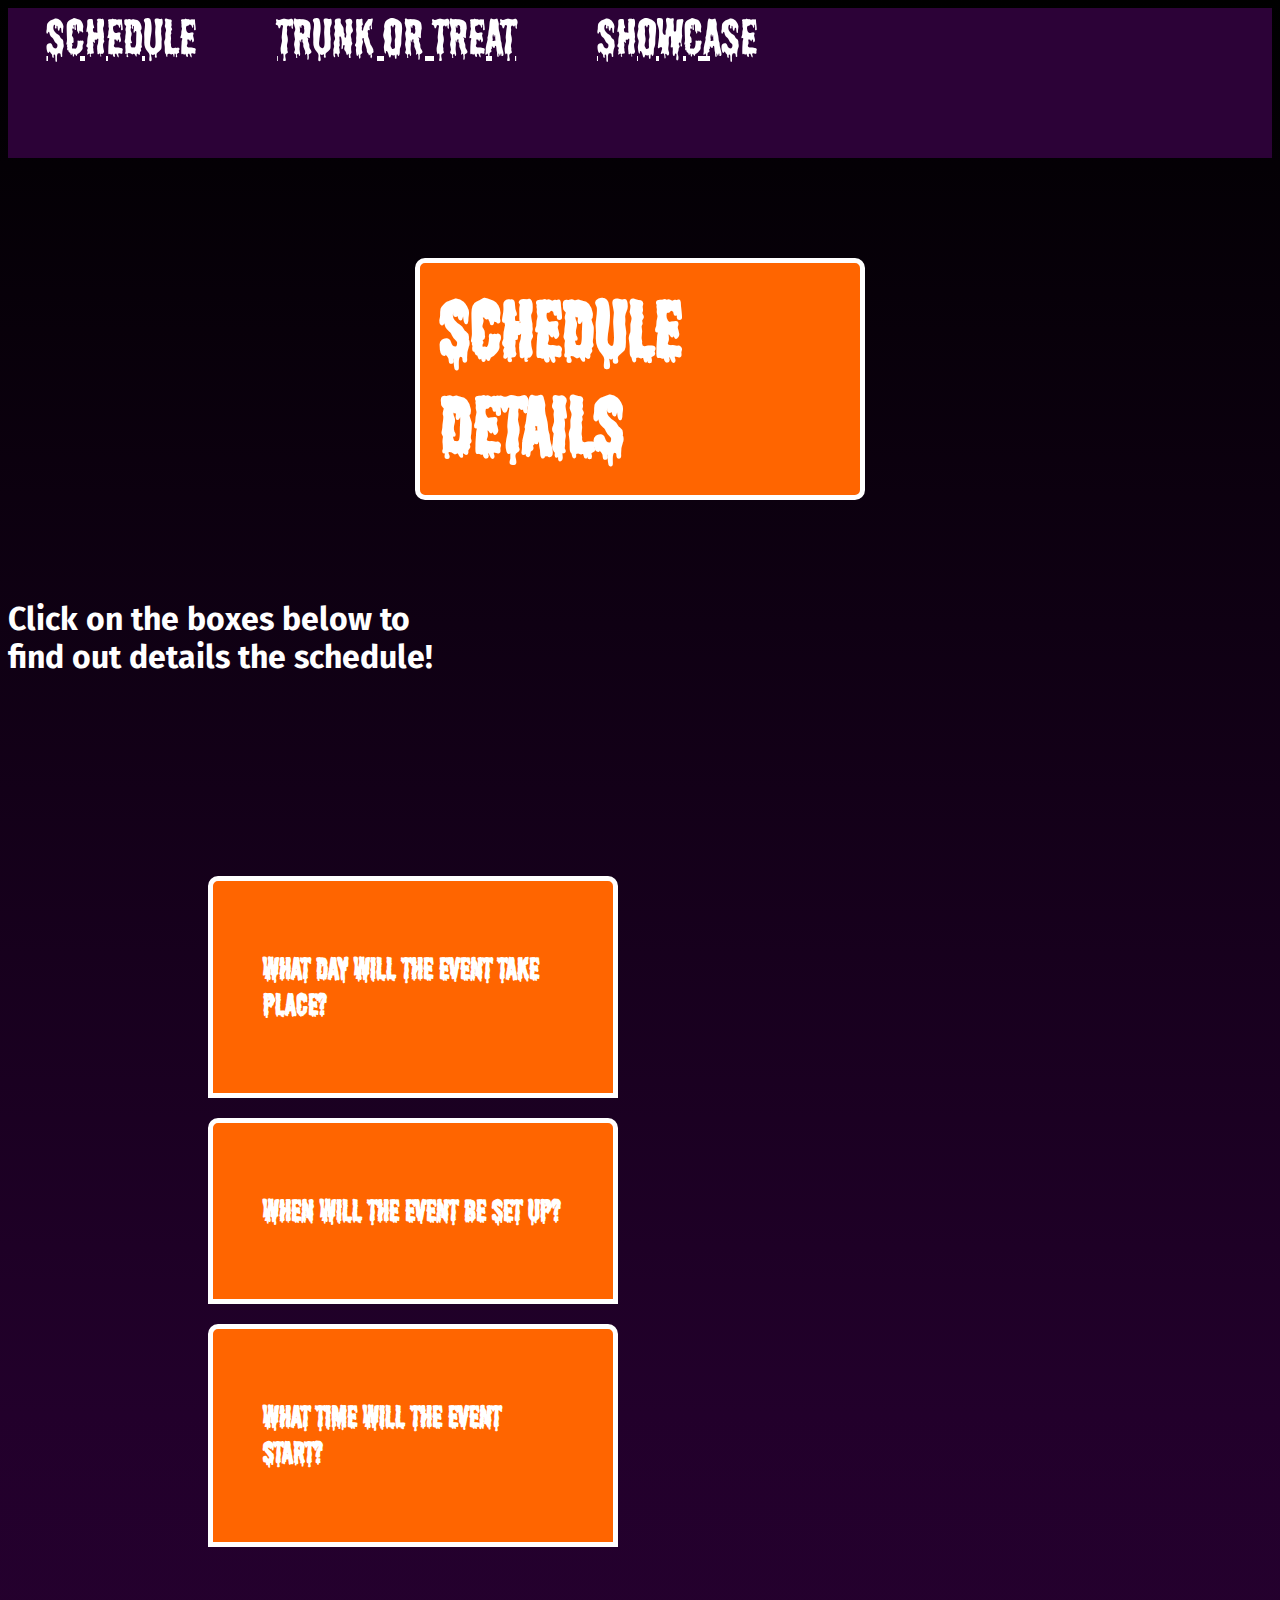
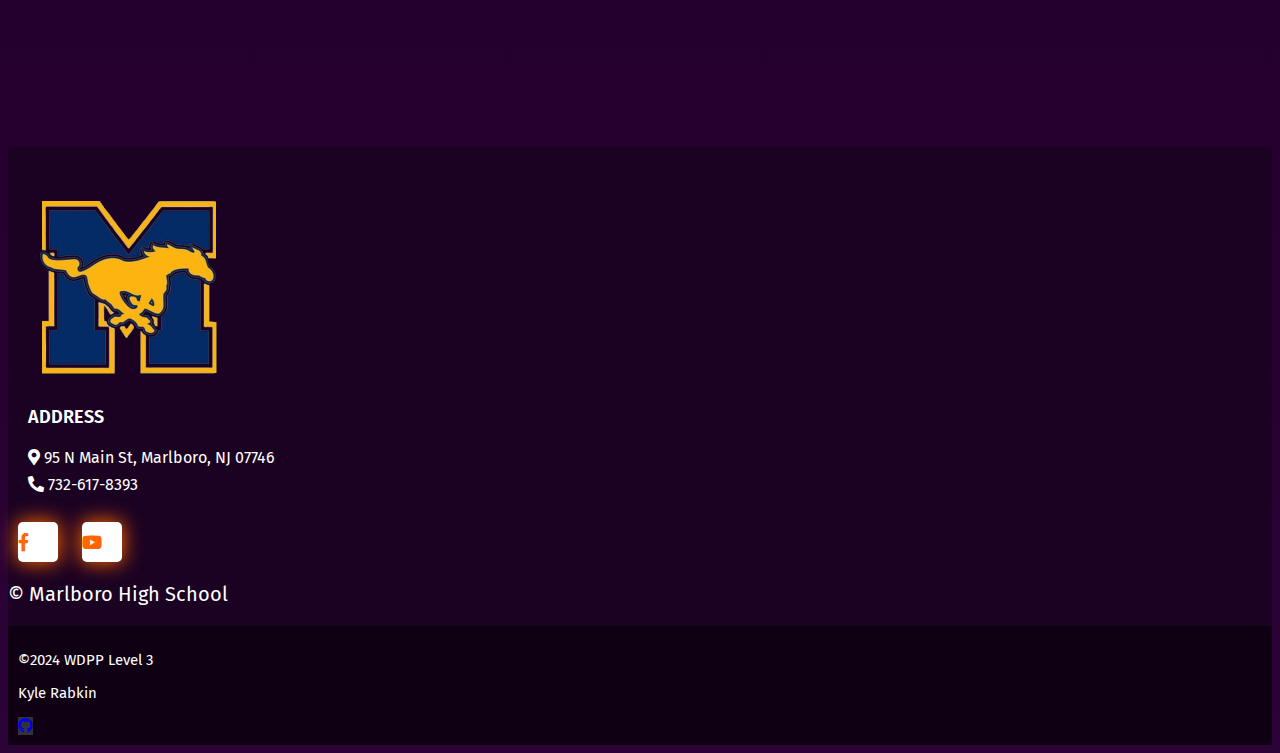
<file: schedule.html>
<!doctype html>
<html lang="en">

<head>
    <title>Halloween Truck or Treat 2024-2025</title>

    <!-- required meta tags -->
    <meta charset="utf-8" />
    <meta name="viewport" content="width=device-width, initial-scale=1, shrink-to-fit=no" />

    <!-- link for tab logo -->
    <link rel="shortcut icon" type="x-icon" href="imgs/pumpkin-tab-logo.png">

    <!-- boostrap css v5.2.1 -->
    <link href="https://cdn.jsdelivr.net/npm/bootstrap@5.3.2/dist/css/bootstrap.min.css" rel="stylesheet"
        integrity="sha384-T3c6CoIi6uLrA9TneNEoa7RxnatzjcDSCmG1MXxSR1GAsXEV/Dwwykc2MPK8M2HN" crossorigin="anonymous" />

    <!-- css link -->
    <link rel="stylesheet" href="style.css">

    <!-- google fonts link -->
    <link rel="preconnect" href="https://fonts.googleapis.com">
    <link rel="preconnect" href="https://fonts.gstatic.com" crossorigin>
    <link
        href="https://fonts.googleapis.com/css2?family=Fira+Sans:ital,wght@0,100;0,200;0,300;0,400;0,500;0,600;0,700;0,800;0,900;1,100;1,200;1,300;1,400;1,500;1,600;1,700;1,800;1,900&display=swap"
        rel="stylesheet">

    <!-- fontawesome for footer link -->
    <link rel="stylesheet" href="https://cdnjs.cloudflare.com/ajax/libs/font-awesome/5.15.3/css/all.min.css">

</head>

<!-- body starts here -->

<body>

    <!-- navbar starts here -->
    <nav class="navbar">
        <div class="container-fluid d-flex justify-content-center">
            <a class="nav-link" href="schedule.html">Schedule</a>
            <a class="nav-link" href="index.html">Trunk or Treat</a>
            <a class="nav-link" href="trunk-showcase.html">Showcase</a>
        </div>
    </nav>

    <div class="container-fluid">

        <h1 class="text-center schedule-title">Schedule Details</h1>

        <h1 class="text-center click-here-text">Click on the boxes below to<br>find out details the schedule!</h1>

        <!-- Schedule tabs start here -->
        <div class="row schedule-row d-flex justify-content-center align-items-center">
            <div class="col-12 col-xl-6 col-xxl-4 d-flex justify-content-center align-items-center flex-column schedule-question">
                <div class="date text-center">
                    <h1>What day will the event take place?</h1>
                </div>
                <div class="date-answer text-center">
                    <p>The event will be on October 29th (October 30th rain day).</p>
                    <img src="imgs/bat.jpg" alt="" class="bat">
                </div>
            </div>
            <div class="col-12 col-xl-6 col-xxl-4 d-flex justify-content-center align-items-center flex-column schedule-question">
                <div class="set-up text-center">
                    <h1>When will the event be set up?</h1>
                </div>
                <div class="set-up-answer text-center">
                    <p>The set up process for the event will begin at 3:00pm.</p>
                    <img src="imgs/bat.jpg" alt="" class="bat">
                </div>
            </div>
            <div class="col-12 col-xl-6 col-xxl-4 d-flex justify-content-center align-items-center flex-column schedule-question">
                <div class="event text-center">
                    <h1>What time will the event start?</h1>
                </div>
                <div class="event-answer text-center">
                    <p>The duration of the event will be from 4:00pm to 5:30pm.</p>
                    <img src="imgs/bat.jpg" alt="" class="bat">
                </div>
            </div>
        </div>
    </div>
    <!-- back-to-top here -->
    <button onclick="topFunction()" id="myBtn" class="my-btn" title="Go to top">Top</button>

    <!-- footer starts here -->
    <footer>
        <div class="row g-0">
            <div class="right box col-12 text-center">
                <div class="content">
                    <img src="imgs/marlboro-hs-logo.png" class="footer-img">
                </div>
                <h2 class="address"><span class="underline-white">Address</span></h2>
                <div class="content">
                    <div class="place">
                        <span class="fas fa-map-marker-alt address-icon"></span>
                        <span class="text">95 N Main St, Marlboro, NJ 07746</span>
                    </div>
                    <div class="phone">
                        <span class="fas fa-phone-alt address-icon"></span>
                        <span class="text">732-617-8393</span>
                    </div>
                </div>
            </div>
            <div class="social text-center p-4">
                <a target="_blank" href="https://www.facebook.com/MarlboroHSMustangs"><span
                        class="fab fa-facebook-f"></span></a>
                <a target="_blank" href="https://www.youtube.com/@MarlboroHighSchool"><span
                        class="fab fa-youtube"></span></a>
            </div>
            <div class="stevens-credit text-center">
                <p>&copy;<span class="stevens-credit-text"> Marlboro High School</span></h3>
                </p>
            </div>
            <div class="my-credits text-center">
                <p>&copy;<span class="stevens-credit-text">2024 WDPP Level 3</span></h3>
                </p>
                <p class="stevens-credit-text">Kyle Rabkin</p>
                <a class="btn text-white btn-floating m-1" style="background-color: #333333;"
                    href="https://github.com/KyleRabkin61" target=”_blank” role="button"><i
                        class="fab fa-github"></i></a>
            </div>
        </div>
    </footer>

    <!-- boostrap javascript libraries -->
    <script src="https://cdn.jsdelivr.net/npm/@popperjs/core@2.11.8/dist/umd/popper.min.js"
        integrity="sha384-I7E8VVD/ismYTF4hNIPjVp/Zjvgyol6VFvRkX/vR+Vc4jQkC+hVqc2pM8ODewa9r"
        crossorigin="anonymous"></script>

    <script src="https://cdn.jsdelivr.net/npm/bootstrap@5.3.2/dist/js/bootstrap.min.js"
        integrity="sha384-BBtl+eGJRgqQAUMxJ7pMwbEyER4l1g+O15P+16Ep7Q9Q+zqX6gSbd85u4mG4QzX+"
        crossorigin="anonymous"></script>

    <!-- jquery link -->
    <script src="https://code.jquery.com/jquery-3.7.1.js"
        integrity="sha256-eKhayi8LEQwp4NKxN+CfCh+3qOVUtJn3QNZ0TciWLP4=" crossorigin="anonymous"></script>

    <!-- javascript link -->
    <script src="script.js"></script>

</body>

</html>
</file>
<file: style.css>
/* colors

Orange: #FF6500
Purple: #2c0237
Dark Purple: #22002b

*/

@font-face {
    font-family: 'Shlop';
    src: url("fonts/shlop/shloprg.otf") format('truetype');
    font-weight: normal;
    font-style: normal;
}

body {
    background: linear-gradient(180deg, #000000 0%, #22002b 60%, #2c0237 100%);
    height: 100%;
}

.navbar {
    background: #2c0237;
    height: 150px;
}

.nav-link {
    font-family: 'Shlop';
    color: white;
    font-size: clamp(25px, 5vw, 50px);
    transition: 0.5s;
    padding: 0 3vw 0 3vw;
}

.nav-link:hover {
    color: #FF6500;
    transition: 0.5s;
}

/* title*/

.title {
    background: #2c0237;
    height: clamp(500px, 30vw, 600px);
    width: clamp(450px, 65vw, 1100px);
    margin: 100px 0px 20px 0px;
    border: 5px solid white;
    transition: 0.5s;
    border-radius: 10px;
}

.title:hover {
    border: 5px solid #FF6500;
    transition: 0.5s;
}

.title-text {
    font-family: 'Shlop';
    color: white;
    text-decoration-skip-ink: none;
    text-decoration-color: white;
    transition: 0.5s;
    font-size: clamp(35px, 5vw, 80px);
}

.title:hover .title-text {
    color: #FF6500;
    text-decoration-skip-ink: none;
    text-decoration-color: #FF6500;
    transform: scale(1.1);
    transition: 0.5s;
}

.underline {
    text-decoration: underline;
    text-underline-offset: 9px;
}

.join-btn {
    background: #FF6500;
    color: white;
    transition: 0.5s;
    width: clamp(130px, 19vw, 250px);
    height: clamp(50px, 8vw, 100px);
    font-size: clamp(15px, 2vw, 25px);
    padding-top: clamp(10px, 2.2vw, 30px);
    text-decoration: none;
    border-radius: 10px;
    font-family: "Fira Sans", sans-serif;
    border: 2px solid white;
}

.join-btn:hover {
    background: #FF6500;
    box-shadow: 0px 0px 25px 1px white;
    transition: 0.5s;
    color: white;
}

.join-btn:active {
    box-shadow: 0px 0px 5px 1px white;
    transition: 0.5s;
    color: white;
    background: #f06101;
}

/* what is trunk or treat */

.what-row {
    margin-top: 40vh;
    padding: 20px;
}

.what {
    background: url('imgs/trunk-or-treat/IMG_9170.png');
    background-repeat: no-repeat;
    background-position: center center;
    background-size: cover;
    height: clamp(400px, 30vw, 600px);
    border: 5px solid white;
    color: white;
    font-family: 'Shlop';
    border-radius: 10px;
}

.question {
    background: #FF6500;
    border: white 5px solid;
    padding: 10px;
    border-radius: 10px;
}

.answer {
    height: clamp(400px, 30vw, 600px);
    background: #FF6500;
    border: 5px solid white;
    color: white;
    padding: 20px;
    overflow: none;
    border-radius: 10px;
}

.the-answer {
    font-size: clamp(5px, 1.5rem, 200px);
    font-family: "Fira Sans", sans-serif;
}

.more-info-btn {
    text-decoration: none;
    cursor: pointer;
    border: 2px solid white;
    border-radius: 10px;
    padding: 10px;
    color: white;
    transition: 0.5s;
    background: #2c0237;
    font-family: "Fira Sans", sans-serif;
}

.more-info-btn:hover {
    background: #22002b;
    transition: 0.5s;
    box-shadow: 0px 0px 15px 3px white;
}

/* flyer */

.row-flyer {
    height: clamp(350px, 60vw, 800px);
    margin-top: 50px;
}

.flyer {
    width: clamp(300px, 50vw, 550px);
    display: none;
    border: white solid 5px;
}

/* showcase css */

.showcase-title {
    color: white;
    font-family: 'Shlop';
    font-size: 80px;
    margin-top: 100px;
    background: #FF6500;
    width: 400px;
    margin: 100px auto;
    padding: 20px;
    border: white 5px solid;
    border-radius: 10px;
}

.gallery-row {
    margin: 100px 20px;
}

/* individual gallery pic */

.pic {
    border: 10px solid #FF6500;
    margin-top: 25px;
}

.pic-descrip {
    color: white;
    font-family: "Fira Sans", sans-serif;
    display: none;
    background: #2c0237;
    border: white 5px solid;
    padding: 10px;
}

.pic1 {
    background: url('imgs/trunk-or-treat/IMG_0464.png');
    background-repeat: no-repeat;
    background-position: center center;
    background-size: cover;
    height: 600px;
}

.pic2 {
    background: url('imgs/trunk-or-treat/IMG_0467.png');
    background-repeat: no-repeat;
    background-position: center center;
    background-size: cover;
    height: 400px;
}

.pic3 {
    background: url('imgs/trunk-or-treat/IMG_8439.png');
    background-repeat: no-repeat;
    background-position: center center;
    background-size: cover;
    height: 400px;
}

.pic4 {
    background: url('imgs/trunk-or-treat/IMG_4468.png');
    background-repeat: no-repeat;
    background-position: center center;
    background-size: cover;
    height: 400px;
}

.pic5 {
    background: url('imgs/trunk-or-treat/IMG_2945.png');
    background-repeat: no-repeat;
    background-position: center center;
    background-size: cover;
    height: 600px;
}

.pic6 {
    background: url('imgs/trunk-or-treat/IMG_8459.png');
    background-repeat: no-repeat;
    background-position: center center;
    background-size: cover;
    height: 400px;
}

.pic7 {
    background: url('imgs/trunk-or-treat/IMG_8463.png');
    background-repeat: no-repeat;
    background-position: center center;
    background-size: cover;
    height: 400px;
}

.pic8 {
    background: url('imgs/trunk-or-treat/IMG_8451.png');
    background-repeat: no-repeat;
    background-position: center center;
    background-size: cover;
    height: 400px;
}

.pic9 {
    background: url('imgs/trunk-or-treat/IMG_9107.png');
    background-repeat: no-repeat;
    background-position: center center;
    background-size: cover;
    height: 600px;
}

/* schedule */

.schedule-title {
    color: white;
    font-family: 'Shlop';
    font-size: 80px;
    margin-top: 100px;
    background: #FF6500;
    width: 400px;
    margin: 100px auto;
    padding: 20px;
    border: white 5px solid;
    border-radius: 10px;
}

.click-here-text {
    color: white;
    font-family: "Fira Sans", sans-serif;
}

.schedule-row {
    margin: 200px;
}

.schedule-question {
    margin: 20px 0;
}

.schedule-question h1 {
    font-size: 30px;
}

.schedule-question p {
    font-size: 25px;
}

.date {
    background: #FF6500;
    padding: 50px;
    cursor: pointer;
    border: 5px solid white;
    color: white;
    font-family: "Shlop";
    width: clamp(300px, 20vw, 410px);
    border-radius: 10px;
    border-radius: 10px 10px 0 0;
}

.date-answer {
    background: white;
    padding: 50px;
    display: none;
    font-family: "Fira Sans", sans-serif;
    color: black;
    width: clamp(300px, 20vw, 410px);
    border-radius: 0 0 10px 10px;
}

.set-up {
    background: #FF6500;
    padding: 50px;
    cursor: pointer;
    border: 5px solid white;
    color: white;
    font-family: "Shlop";
    width: clamp(300px, 20vw, 410px);
    border-radius: 10px 10px 0 0;
}

.set-up-answer {
    background: white;
    padding: 50px;
    display: none;
    font-family: "Fira Sans", sans-serif;
    color: black;
    width: clamp(300px, 20vw, 410px);
    border-radius: 0 0 10px 10px;
}

.event {
    background: #FF6500;
    padding: 50px;
    cursor: pointer;
    border: 5px solid white;
    color: white;
    font-family: "Shlop";
    width: clamp(300px, 20vw, 410px);
    border-radius: 10px 10px 0 0;
}

.event-answer {
    background: white;
    padding: 50px;
    display: none;
    font-family: "Fira Sans", sans-serif;
    color: black;
    width: clamp(300px, 20vw, 410px);
    border-radius: 0 0 10px 10px;
}

.bat {
    width: 200px;
}

/* footer css*/

footer {
    margin-top: 100px;
    bottom: 0;
    width: 100%;
    background: #1b0222;
}

.footer-img {
    width: 200px;
}

.box {
    padding: 20px;
}

.box .abt-us {
    font-size: 1.125rem;
    font-weight: 600;
    font-family: "Fira Sans", sans-serif;
    text-transform: uppercase;
    color: white;
}

.box .address {
    font-size: 1.125rem;
    font-weight: 600;
    font-family: "Fira Sans", sans-serif;
    text-transform: uppercase;
    color: white;
}

.address-icon {
    color: white;
    padding-bottom: 10px;
}

.box .content {
    margin: 20px 0 0 0;
}

.box p {
    font-family: "Fira Sans", sans-serif;
    color: white;
}

.box .text {
    font-family: "Fira Sans", sans-serif;
    color: white;
}

.social a {
    padding: 0 10px;
}

.social a span {
    height: 40px;
    width: 40px;
    line-height: 40px;
    font-size: 18px;
    background-color: white;
    color: #FF6500;
    border-radius: 5px;
    transition: 0.25s;
    box-shadow: #FF6500 0px 0px 20px 1px;
}

.social a span:hover {
    background: #FF6500;
    color: white;
    box-shadow: white 0px 0px 20px 1px;
    transition: 0.25s;
}

.stevens-credit {
    font-size: 20px;
    font-family: "Fira Sans", sans-serif;
    color: white;
}

.my-credits {
    background: #0f0013;
    font-size: 15px;
    padding: 10px;
    font-family: "Fira Sans", sans-serif;
    color: white;
}

#myBtn {
    font-family: "Fira Sans", sans-serif;
    display: none;
    position: fixed;
    bottom: 20px;
    right: 30px;
    z-index: 99;
    border: none;
    outline: none;
    background-color: #2c0237;
    color: white;
    border: 2px white solid;
    cursor: pointer;
    padding: 15px;
    border-radius: 10px;
    font-size: 18px;
    font-family: "Urbanist", sans-serif;
    transition: background 0.25s;
  }

#myBtn:hover {
    background: #FF6500;
    transition: 0.25s;
}

/* scrollbar */

/* width */

::-webkit-scrollbar {
    width: 15px;
  }
    
  /* Track */
    
  ::-webkit-scrollbar-track {
    background: black; 
  }
     
  /* Handle */
    
  ::-webkit-scrollbar-thumb {
    background:#FF6500;
  }
    
  /* Handle on hover */
    
    ::-webkit-scrollbar-thumb:hover {
      background: #f06101;
  }
</file>
